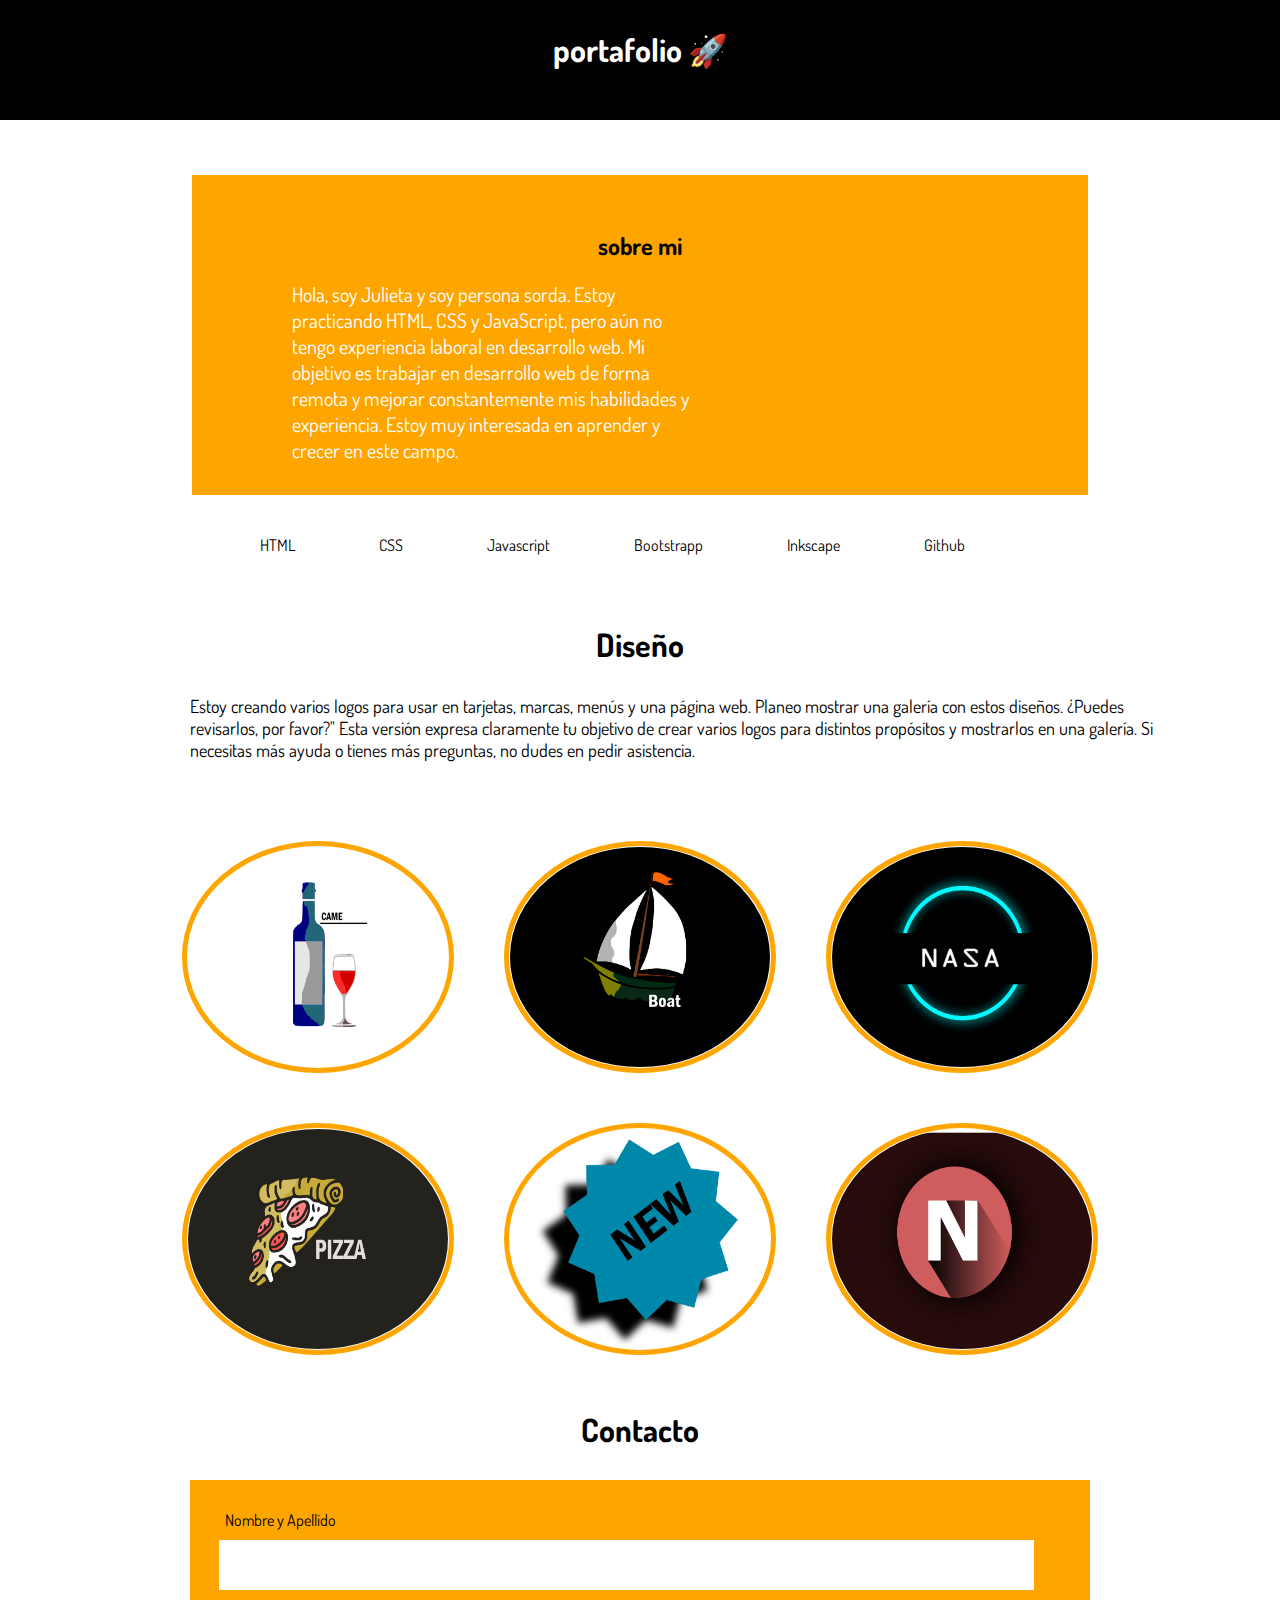
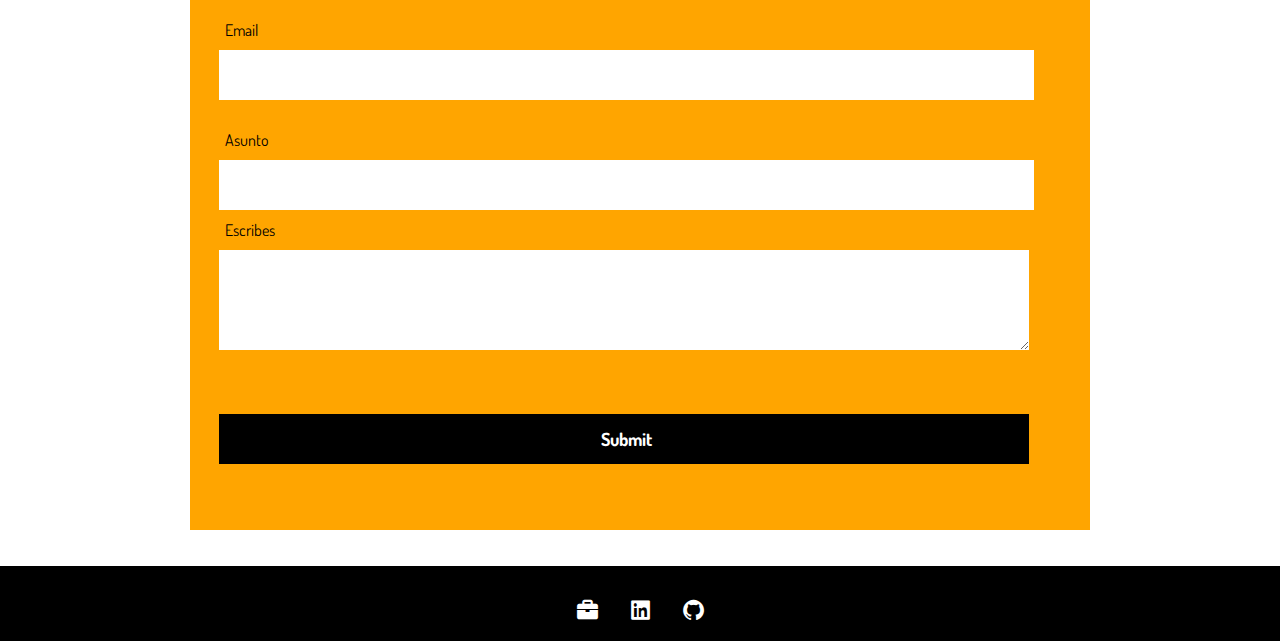
<file: index.html>
<!DOCTYPE html>
<html lang="en">
<head>
    <meta charset="UTF-8">
    <meta name="viewport" content="width=device-width, initial-scale=1.0">
    <title>mi portafolio 🤟</title>
    <link rel="stylesheet" href="index.css">
    <link href='https://unpkg.com/boxicons@2.1.4/css/boxicons.min.css' rel='stylesheet'>
    <link rel="shortcut icon" href="mypro.png">
</head>
<body>
    <header>
    <h1>portafolio 🚀</h1>
    </header>

    <div class="box">
        <h2>sobre mi</h2>
        <p class="text">
            Hola, soy Julieta y soy persona sorda. Estoy practicando HTML, CSS y JavaScript, pero aún no tengo experiencia laboral en desarrollo web. 
            Mi objetivo es trabajar en desarrollo web 
            de forma remota y mejorar constantemente mis habilidades y experiencia. Estoy muy interesada en aprender y crecer en este campo.
        </p>
       </div>
       <div>
        <ul class="list">
            <li>HTML</li>
            <li>CSS</li>
            <li>Javascript</li>
            <li>Bootstrapp</li>
            <li>Inkscape</li>
            <li>Github</li>
        </ul>
    </div>
    <h1 class="h11">Diseño</h1>
    <p>Estoy creando varios logos para usar en tarjetas, marcas, menús y una página web. Planeo mostrar una galería con estos diseños. ¿Puedes revisarlos, por favor?" Esta versión expresa claramente tu objetivo de crear varios logos para distintos propósitos y 
         mostrarlos en una galería. Si necesitas más ayuda o tienes más preguntas, no dudes en pedir asistencia.</p>
    <div class="galeria">
        <img src="vino.png" alt="" >
        <img src="barco.png" alt="" >
        <img src="nasa.png" alt="">
        <img src="pizza.png" alt="" >
        <img src="new.png" alt="">
        <img src="logoN1.png" alt="">
    </div>
       <h1 class="text2">Contacto</h1>
    <div class="formulario">
        <form action="https://formsubmit.co/julietyartes45@gmail.com" method="POST">
                <input type="text" name="text" id="text" required>
                <label for="text">Nombre y Apellido</label>

               <input type="email" name="email" id="email" required>
                <label for="email">Email</label>

                <input type="text" name="subject" id="subject" required>
                <label for="subject">Asunto</label>

                
                
                <textarea name="coments" id="coments" cols="30" rows="10"></textarea>
                <label  class="tarea" for="coments">Escribes</label>
                      <input class="btn" type="submit" name="Enviar"  id="">
            

                      <input type="hidden" name="_next" value="http://127.0.0.1:5500/index1.html" >
        
                      <input type="hidden" name="_captcha" value="false">
                    </form>
    </div>
    <br>
    <br>
    <footer>
     <ul class="footer-icon">
        <li><a href="index.html"><i class='bx bxs-briefcase'></i></a></li>
        <li><a href="https://www.linkedin.com/in/julietym86/"><i class='bx bxl-linkedin-square'></i></a></li>
        <li><a href="https://github.com/julietM"><i class='bx bxl-github'></i></a></li>
     </ul>
    </footer>
</body>
</html>
</file>
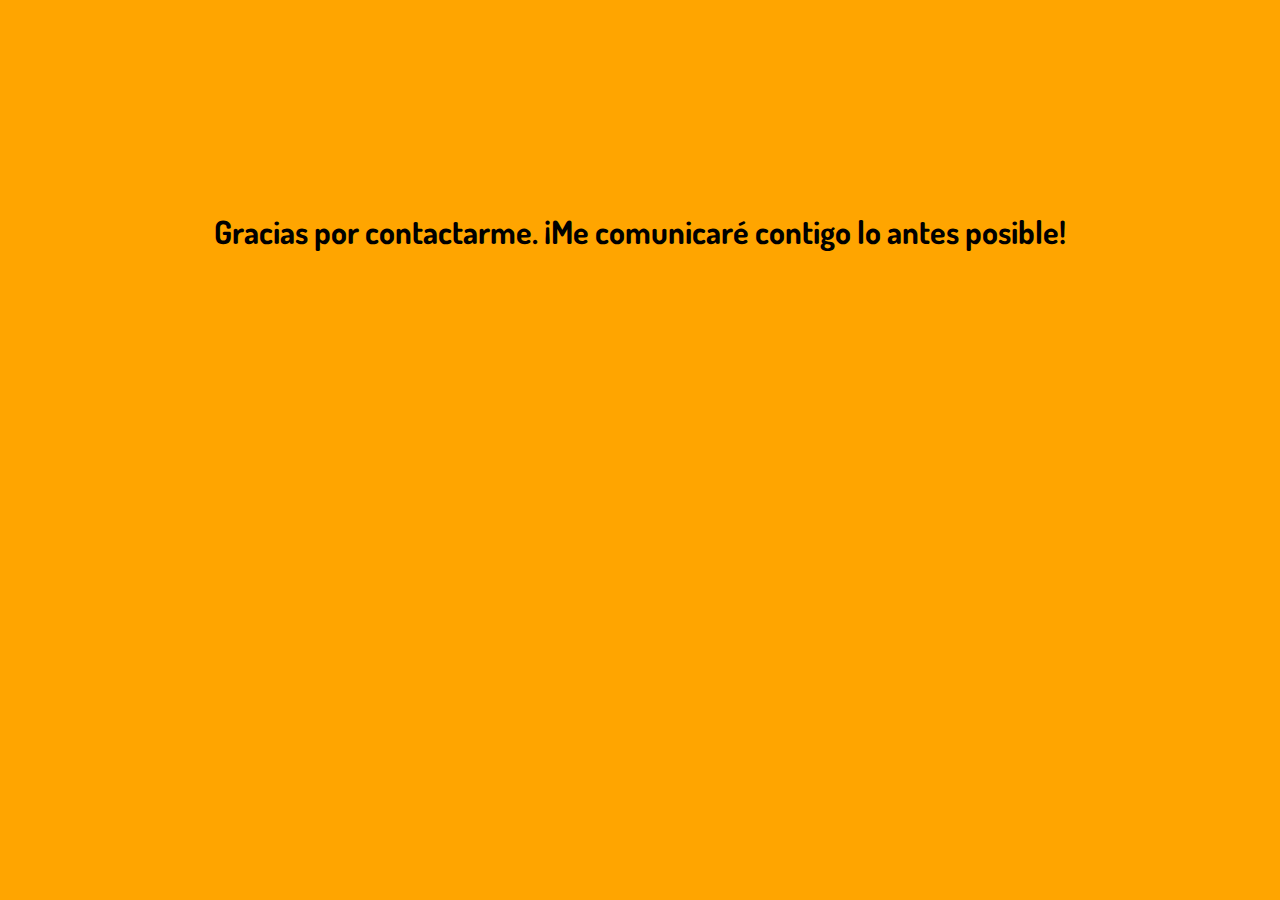
<file: index1.html>
<!DOCTYPE html>
<html lang="en">
<head>
    <meta charset="UTF-8">
    <meta name="viewport" content="width=device-width, initial-scale=1.0">
    <title>Gracias</title>
</head>
<style>
    @import url('https://fonts.googleapis.com/css2?family=Dosis:wght@200&display=swap');
    
    body{
        background-color: orange;
    }
    h1{
        text-align: center;
        color: black;
        font-family: 'Dosis', sans-serif;
        padding-top: 190px;
    }
</style>
<body>
    <h1>Gracias por contactarme. ¡Me comunicaré
        contigo lo antes posible!</h1>
</body>
</html>
</file>
<file: index.css>
@import url('https://fonts.googleapis.com/css2?family=Dosis:wght@200&display=swap');

*{
    box-sizing: 0;
    margin: 0;
    box-sizing: 0;
    padding: 0;
}
body{
    height: 200px;
}

header{
    width: 100%;
    height: 120px;
    background-color: black;
}
h1{
    text-align: center;
    color: white;
    line-height: 100px;
    font-family: 'Dosis', sans-serif;
}
.box{
    width: 70%;
    height: 320px;
    background-color: orange;
    margin-left: auto;
    margin-right: auto;
    margin-top: 55px;
}
h2{
    text-align: center;
    color: black;
    font-family: 'Dosis', sans-serif;
    padding-top: 55px;
}
.text{
    width: 45%;
    text-align: left;
    font-family: 'Dosis', sans-serif;
    color: white;
    padding-left: 100px;
    padding-top: 20px;
    font-size: 20px;
}
.list{
    padding-left: 220px;
}
.list li{
    font-family:'Dosis', sans-serif;
    display: inline-block;
    padding: 40px;
    
    
}
.h11{
    color: black;
    font-family:'Dosis', sans-serif ;
    text-align: center;
}
p{
    width: 76%;
    font-family:'Dosis', sans-serif ;
    padding-left: 190px;
    font-size: 18px;
}
.galeria{
    display: flex;
    flex-wrap: wrap;
    justify-content:center;
    margin-top: 55px;
}
  
  .galeria img{
    width: 260px;
    height: 220px;
    padding: 1px;
    border-radius: 50%;
    border:5px solid orange;
    margin: 25px;
  }
  .text2{
    color: black;
    font-family: 'Dosis', sans-serif  ;
  }
  .formulario{
    width: 900px;
    height: 650px;
    background-color: orange;
    margin-left: auto;
    margin-right: auto;
    position: relative;
  }
  label{
   color: black;
   font-family:'Dosis', sans-serif;
   position: absolute;
   left: 35px;
   padding-top: 30px;
   cursor: text;
  }
  input{    
    width:90%;
    height: 50px;
    margin-top: 60px;
    margin-left: 29px;
    outline: 0;
    font-family:'Dosis', sans-serif;
    font-size: 18px;
    font-weight: bold;
   border: none;
   padding-left: 5px;
    
  }
  textarea{
    width:90%;
    height: 100px;
    margin-top: 40px;
    margin-left: 29px; 
    font-family:'Dosis', sans-serif;
    font-size: 18px;
    font-weight: bold;
    border: none;
  }
  .tarea{
    padding-top: 10px;
  }
  .btn{
    background-color: black;
    color: white;
    border: none;
    cursor: pointer;
  }
  footer{
    width: 100%;
    height: 55px;
    background-color: black;
    text-align: center;
    padding-top: 20px;
  }
  footer li{
    list-style: none;
    display: inline-block;
    font-size: 25px;
    color: white;
    margin: 12px;
  }
  .footer-icon a{
    color: white;
  }
  a:hover{
    color: orangered;
  }

@media(max-width:700px){
    .box{
        height: 500px;
    }
    
    .text{
        padding-left: 40px;
        width: 200px;
    }
    .list{
        padding-left: 46px;
    }
    .list li{
        display: flex;
        font-weight: bold;
    }
    p{
        padding-left: 40px;
        color: black;
        font-weight: bold;
    }
    .formulario{
        width: 100%;
    }
    input{
        margin-left: 16px;
    }
    textarea{
        margin-left: 16px;
    }
    
    
}
</file>
